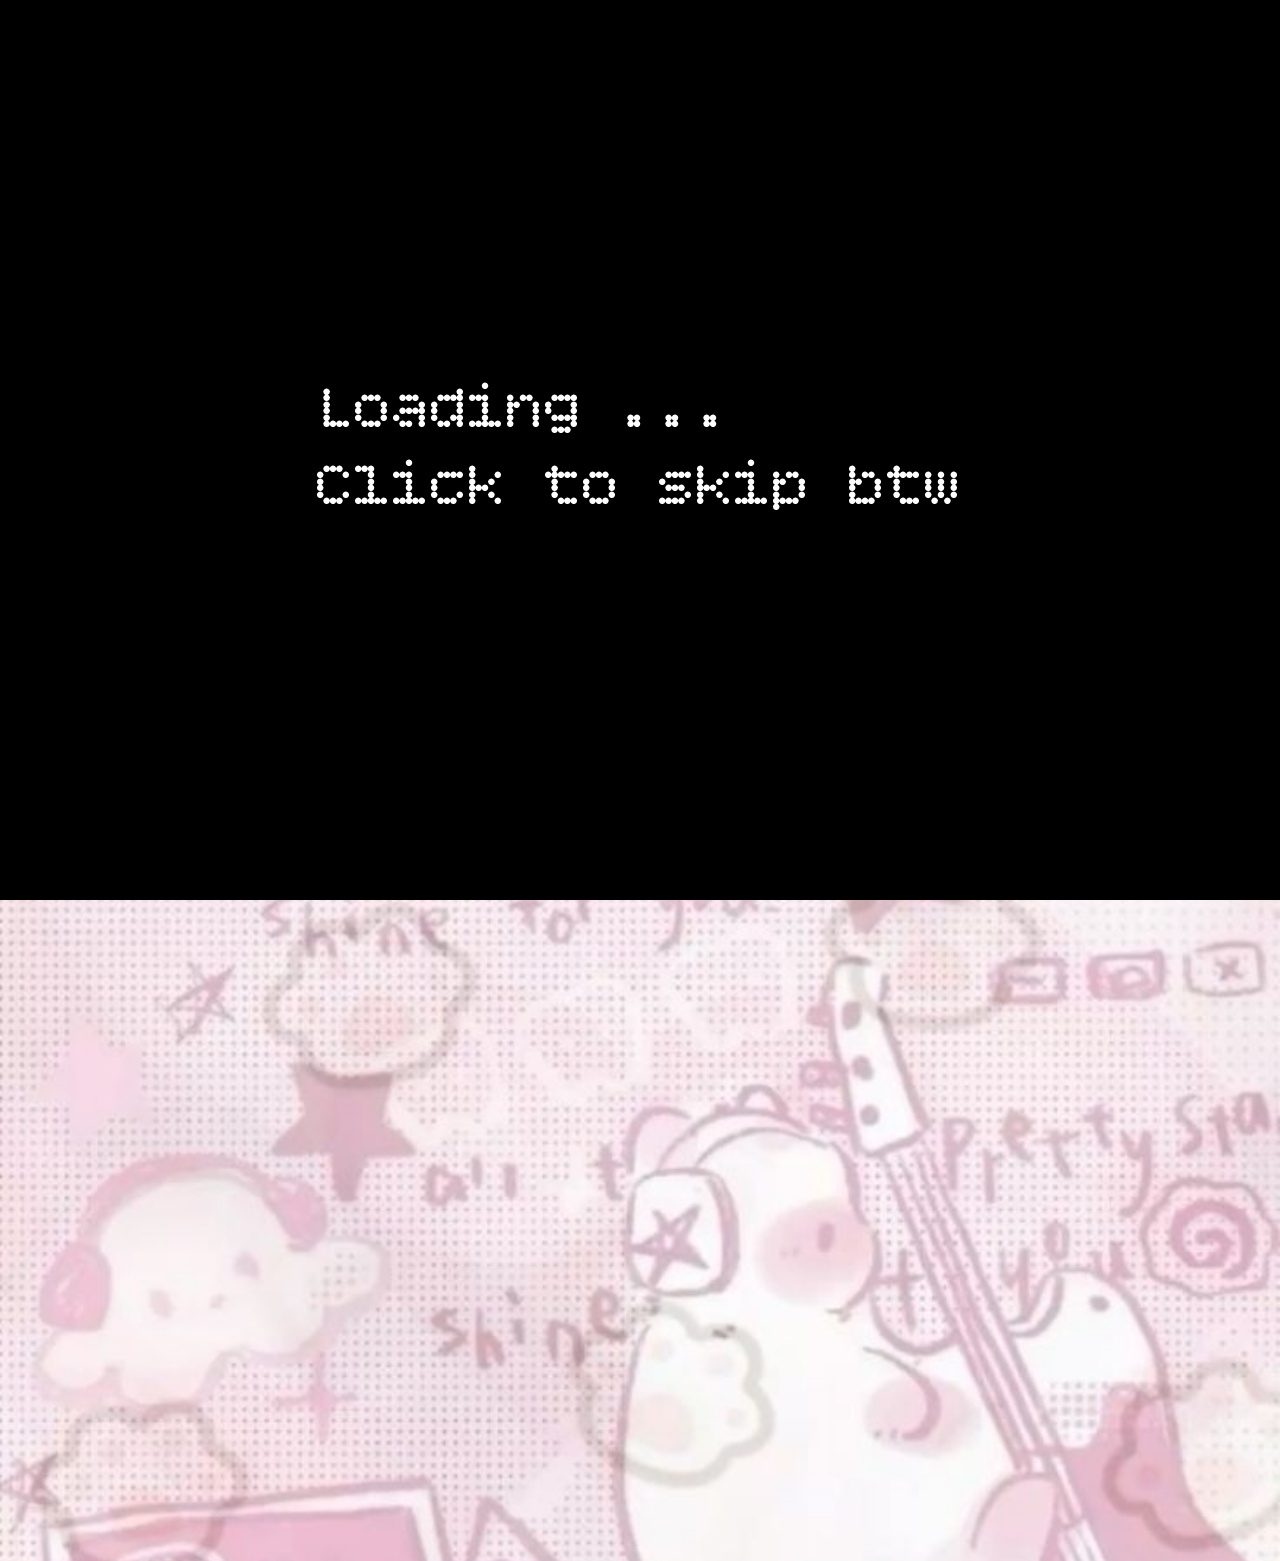
<file: index.html>
<!DOCTYPE html>
<html>

<head>
  <meta charset="UTF-8">
  <meta name="viewport" content="width=device-width, initial-scale=1">
  <link rel="stylesheet" href="indo.css">
  <title>Indo</title>
  <link rel="preconnect" href="https://fonts.googleapis.com">
<link rel="preconnect" href="https://fonts.gstatic.com" crossorigin>
<link href="https://fonts.googleapis.com/css2?family=Bitcount+Grid+Double:wght@100..900&family=Bitcount+Single:wght@100..900&family=Playwrite+AU+VIC+Guides&display=swap" rel="stylesheet">
</head>

<body>
<div class="loading-screen" id="loading-screen">
  <p id="starter-one"></p>
  <p id="loading" class="loading">Loading <span class="o1">.</span><span class="o2">.</span><span class="o3">.</span><br>Click to skip btw</p>
  <p id="starter-two"></p>
  <p id="starter-three"></p>
</div>

<div class="main-menu" id="main-menu">
  <div class="starter">
    <p class="indo">EMMA</p>
    <button class="play">Start</button>
    <button class="settings">Settings</button>
    <button class="achievements">Achievements</button>
    <button class="about">About</button>
  </div>
</div>

<div class="game-settings">
  <button id="exit-settings">Go Back</button>
  <div class="switch-options">
    <h1 class="op-title" id="first-option">options</h1>
    <p class="mute" id="music-mute">Mute music</p>
    <div class="lever-border" id="lever-one">
      <div class="lever" id="lever-onee"></div>
    </div>
    <p class="mute" id="blip-mute">Mute Blip Text Sound</p>
    <div class="lever-border" id="lever-two">
      <div class="lever" id="lever-two"></div>
    </div>
  </div>
  <div class="fonts-section">
    <h1 class="cf-title">Custom Fonts</h1>
    <button id="sans" class="font-button">Sans serif</button>
    <button id="cursive" class="font-button">Cursive</button>
    <button id="single" class="font-button">Bitcount Single</button>
    <button id="double" class="font-button">Bitcount Double</button>
  </div>
  <div class="backgrounds-section">
    <h1 class="op-title" id="c-back">Custom Background</h1>
    <div class="photos-section">
      <img src="cute-background.png" id="cute-background" class="back" alt="photo">
      <img src="rain-background.gif" id="rain-background" class="back" alt="photo">
    </div>
  </div>
</div>

<div class="about-game">
  <button id="exit-about">Go Back</button>
  <p class="text">This website was made by <span style="color:darkred;">Mazen/Dax</span> for my special girl <span style="color:purple;">Emily/Emma</span>.</p>
  <p class="explaining">This website was made by the following programming languages.</p>
  <p class="html"><span style="color:red;">HTML:</span> The main language.</p>
  <p class="css"><span style="color:blue;">CSS:</span> Used for designing.</p>
  <p class="js"><span style="color:yellow;">Javascript: </span> Scripting.</p>
  <p class="important-text"><span style="color:red; border:solid 1px red; border-radius:0.5vw; background: rgba(255, 0, 0, 0.4)">IMPORTANT</span>: This website has no database I only made Localstorage for the website data that also means you might lose your data later and bugs are expected,<span style="color:pink;">Sorry Emma I can't do anything about it</span></p>
</div>

<div class="game-achievements">
  <button id="exit-achievements">Go Back</button>
  <div class="one-achievement">
    <img src="no-achievement.png" class="achievement-photo" id="achi-p-one"><div class="achievement" id="achi-t-one">????????????</div>
  </div>
  <div class="one-achievement">
    <img src="no-achievement.png" class="achievement-photo"><div class="achievement">????????????</div>
  </div>
  <div class="one-achievement">
    <img src="no-achievement.png" class="achievement-photo"><div class="achievement">????????????</div>
  </div> 
  <div class="one-achievement">
    <img src="no-achievement.png" class="achievement-photo"><div class="achievement">????????????</div>
  </div>
  <div class="one-achievement">
    <img src="no-achievement.png" class="achievement-photo"><div class="achievement">????????????</div>
  </div>
  <div class="one-achievement">
    <img src="no-achievement.png" class="achievement-photo"><div class="achievement">????????????</div>
  </div>
  <div class="one-achievement">
    <img src="no-achievement.png" class="achievement-photo"><div class="achievement">????????????</div>
  </div>
  <div class="one-achievement">
    <img src="no-achievement.png" class="achievement-photo"><div class="achievement">????????????</div>
  </div>
  <div class="one-achievement">
    <img src="no-achievement.png" class="achievement-photo"><div class="achievement">????????????</div>
  </div>
  <div class="one-achievement">
    <img src="no-achievement.png" class="achievement-photo"><div class="achievement">????????????</div>
  </div>
</div>

<div class="ending">
  <p class="end-text">smth</p>
  <button id="returning">Retry🔄</button>
</div>   

  <div class="in-game-settings">
  <img src="gear.png" class="settings-toggle">
  <div class="settings-menu">
      <h1 class="stngs">Settings</h1>
    <div class="f-opt"> 
      <div class="lever-border" id="toggle-mute-theme">
        <div class="lever" id="toggle-mute-theme-btn"></div>
      </div>
    
      <p class="mute-texr">Mute Theme</p>
    </div>
    <div class="s-opt">
      <div class="lever-border" id="toggle-mute-blip">
        <div class="lever" id="toggle-mute-blip-btn"></div>
      </div>
      <p class="mute-text">Mute Blip Sound</p>
    </div>
    <button class="main-menuz">Exit Game</button>
  </div>
</div>

<div class="the-game">
  <img src="flowers.png" id="flowers">
  <div id="insert"></div>
  <p class="whoa">!</p>
  <div class="the-face">>_<</div>
  <div class="text-box">*Touch The Face*</div>
  <div class="choice-buttons" id='btns'>
  </div>
</div>

<div class="black-screen"></div>
<div class="achi-comp"><img src="no-achievement.png" class="achi-photo"><div class="achi">?????????????</div></div>

<audio src="end-sound.mp3" id="end-sound"></audio>
<audio src="fnaf-foxy-scream-sfx.mp3" id="jumpscare-sound"></audio>
<audio src="blip.mp3" id="text-blip"></audio>
<audio src="menu-theme.mp3" id="menu-theme" loop></audio>
<audio src="rain-theme.mp3" id="rain-theme" loop></audio>
<audio src="savepoint.mp3" id="savepoint"></audio>
<audio src="blip-sound.mp3" id="blip-sound"></audio>
<audio src="blip-sound-reverse.mp3" id="blip-reverse"></audio>
<audio src='game-main-theme.mp3' id="main-theme" loop></audio>
<audio src="rage.mp3" id="rage" loop></audio>
<audio src='flowers.mp3' id='flowers-sound'
<script src="indo.js"></script>
</body>

</html>
</file>
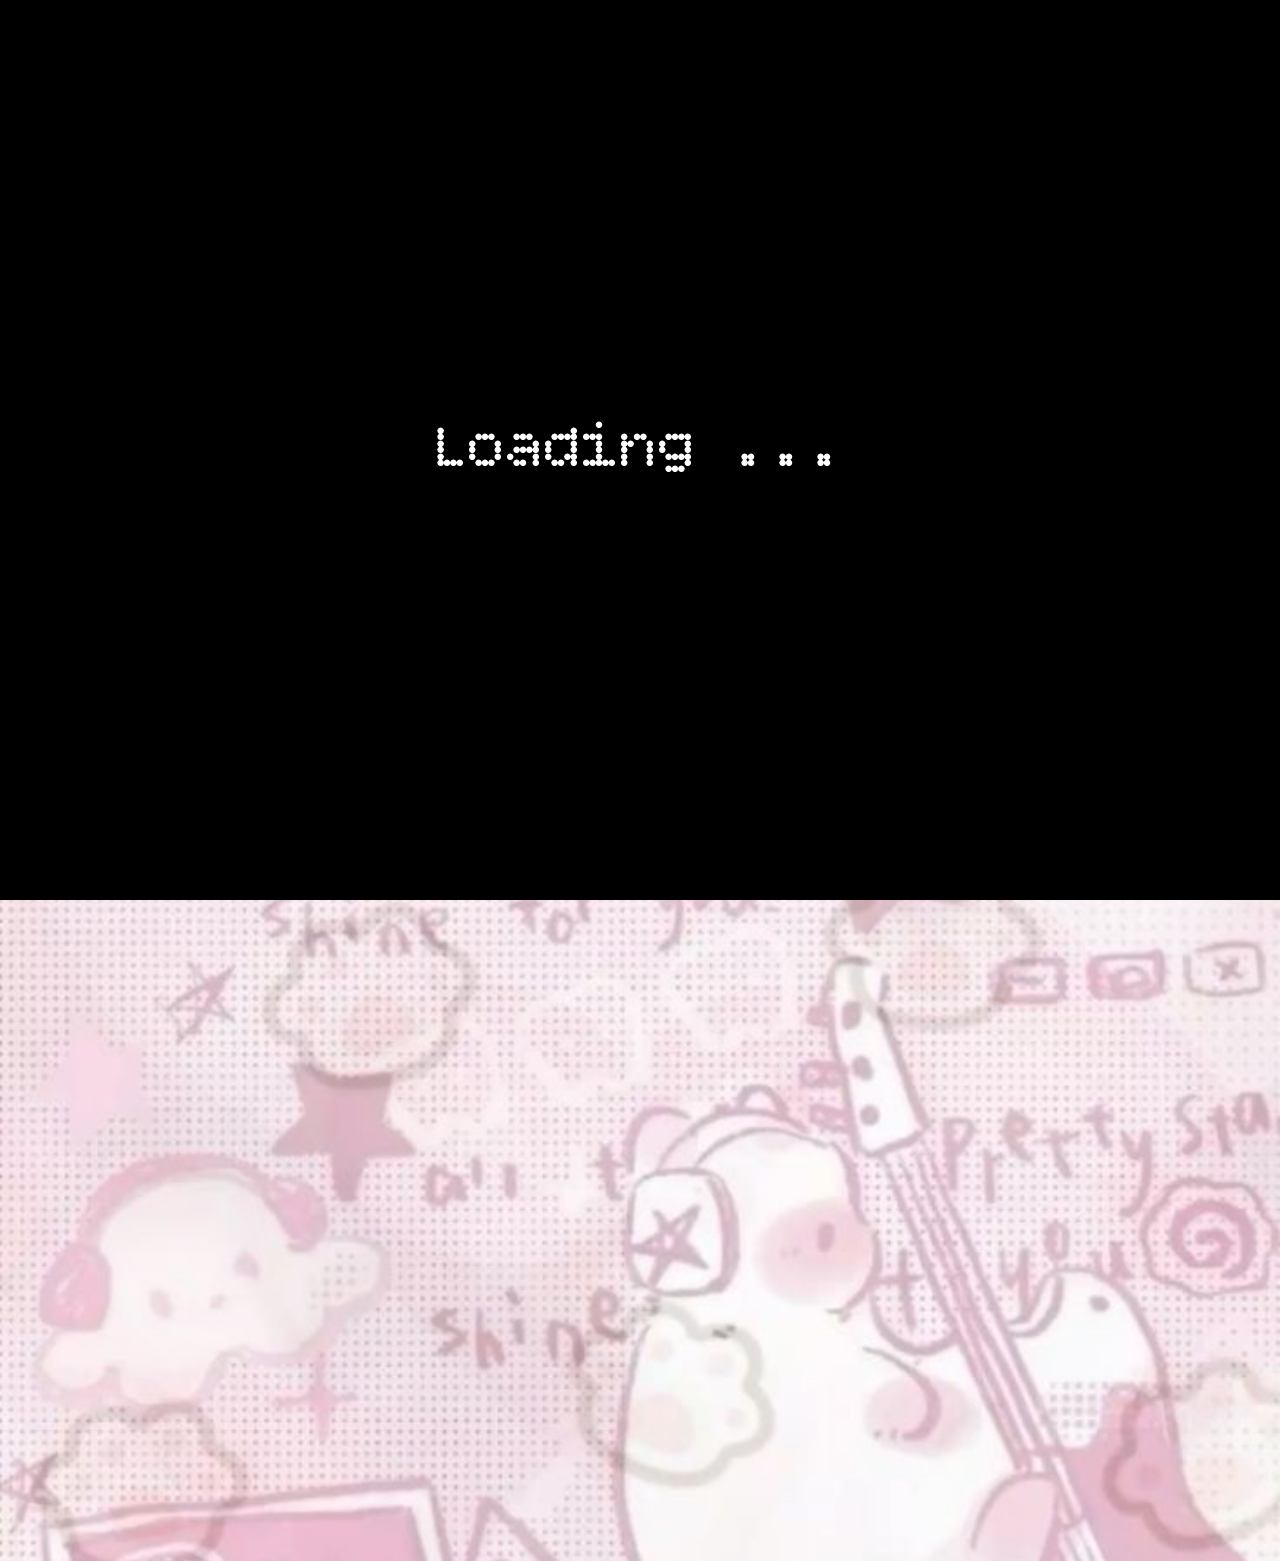
<file: indo.html>
<!DOCTYPE html>
<html>

<head>
  <meta charset="UTF-8">
  <meta name="viewport" content="width=device-width, initial-scale=1">
  <link rel="stylesheet" href="indo.css">
  <title>Indo</title>
  <link rel="preconnect" href="https://fonts.googleapis.com">
<link rel="preconnect" href="https://fonts.gstatic.com" crossorigin>
<link href="https://fonts.googleapis.com/css2?family=Bitcount+Grid+Double:wght@100..900&family=Bitcount+Single:wght@100..900&family=Playwrite+AU+VIC+Guides&display=swap" rel="stylesheet">
</head>

<body>
<div class="loading-screen" id="loading-screen">
  <p id="starter-one"></p>
  <p id="loading" class="loading">Loading <span class="o1">.</span><span class="o2">.</span><span class="o3">.</span></p>
  <p id="starter-two"></p>
  <p id="starter-three"></p>
</div>

<div class="main-menu" id="main-menu">
  <div class="starter">
    <p class="indo">EMMA</p>
    <button class="play">Start</button>
    <button class="settings">Settings</button>
    <button class="achievements">Achievements</button>
    <button class="about">About</button>
  </div>
</div>

<div class="game-settings">
  <button id="exit-settings">Go Back</button>
  <div class="switch-options">
    <h1 class="op-title" id="first-option">options</h1>
    <p class="mute" id="music-mute">Mute music</p>
    <div class="lever-border" id="lever-one">
      <div class="lever" id="lever-onee"></div>
    </div>
    <p class="mute" id="blip-mute">Mute Blip Text Sound</p>
    <div class="lever-border" id="lever-two">
      <div class="lever" id="lever-two"></div>
    </div>
  </div>
  <div class="fonts-section">
    <h1 class="cf-title">Custom Fonts</h1>
    <button id="sans" class="font-button">Sans serif</button>
    <button id="cursive" class="font-button">Cursive</button>
    <button id="single" class="font-button">Bitcount Single</button>
    <button id="double" class="font-button">Bitcount Double</button>
  </div>
  <div class="backgrounds-section">
    <h1 class="op-title" id="c-back">Custom Background</h1>
    <div class="photos-section">
      <img src="cute-background.png" id="cute-background" class="back" alt="photo">
      <img src="rain-background.gif" id="rain-background" class="back" alt="photo">
    </div>
  </div>
</div>

<div class="about-game">
  <button id="exit-about">Go Back</button>
  <p class="text">This website was made by <span style="color:darkred;">Mazen/Dax</span> for my special girl <span style="color:purple;">Emily/Emma</span>.</p>
  <p class="explaining">This website was made by the following programming languages.</p>
  <p class="html"><span style="color:red;">HTML:</span> The main language.</p>
  <p class="css"><span style="color:blue;">CSS:</span> Used for designing.</p>
  <p class="js"><span style="color:yellow;">Javascript: </span> Scripting.</p>
  <p class="important-text"><span style="color:red; border:solid 1px red; border-radius:0.5vw; background: rgba(255, 0, 0, 0.4)">IMPORTANT</span>: This website has no database I only made Localstorage for the website data that also means you might lose your data later and bugs are expected,<span style="color:pink;">Sorry Emma I can't do anything about it</span></p>
</div>

<div class="game-achievements">
  <button id="exit-achievements">Go Back</button>
  <div class="one-achievement">
    <img src="no-achievement.png" class="achievement-photo" id="achi-p-one"><div class="achievement" id="achi-t-one">????????????</div>
  </div>
  <div class="one-achievement">
    <img src="no-achievement.png" class="achievement-photo"><div class="achievement">????????????</div>
  </div>
  <div class="one-achievement">
    <img src="no-achievement.png" class="achievement-photo"><div class="achievement">????????????</div>
  </div> 
  <div class="one-achievement">
    <img src="no-achievement.png" class="achievement-photo"><div class="achievement">????????????</div>
  </div>
  <div class="one-achievement">
    <img src="no-achievement.png" class="achievement-photo"><div class="achievement">????????????</div>
  </div>
  <div class="one-achievement">
    <img src="no-achievement.png" class="achievement-photo"><div class="achievement">????????????</div>
  </div>
  <div class="one-achievement">
    <img src="no-achievement.png" class="achievement-photo"><div class="achievement">????????????</div>
  </div>
  <div class="one-achievement">
    <img src="no-achievement.png" class="achievement-photo"><div class="achievement">????????????</div>
  </div>
  <div class="one-achievement">
    <img src="no-achievement.png" class="achievement-photo"><div class="achievement">????????????</div>
  </div>
  <div class="one-achievement">
    <img src="no-achievement.png" class="achievement-photo"><div class="achievement">????????????</div>
  </div>
</div>

<div class="ending">
  <p class="end-text">smth</p>
  <button id="returning">Retry🔄</button>
</div>   

  <div class="in-game-settings">
  <img src="gear.png" class="settings-toggle">
  <div class="settings-menu">
      <h1 class="stngs">Settings</h1>
    <div class="f-opt"> 
      <div class="lever-border" id="toggle-mute-theme">
        <div class="lever" id="toggle-mute-theme-btn"></div>
      </div>
    
      <p class="mute-texr">Mute Theme</p>
    </div>
    <div class="s-opt">
      <div class="lever-border" id="toggle-mute-blip">
        <div class="lever" id="toggle-mute-blip-btn"></div>
      </div>
      <p class="mute-text">Mute Blip Sound</p>
    </div>
    <button class="main-menuz">Exit Game</button>
  </div>
</div>

<div class="the-game">
  <img src="flowers.png" id="flowers">
  <div id="insert"></div>
  <p class="whoa">!</p>
  <div class="the-face">>_<</div>
  <div class="text-box">*Touch The Face*</div>
  <div class="choice-buttons" id='btns'>
  </div>
</div>

<div class="black-screen"></div>
<div class="achi-comp"><img src="no-achievement.png" class="achi-photo"><div class="achi">?????????????</div></div>

<audio src="end-sound.mp3" id="end-sound"></audio>
<audio src="fnaf-foxy-scream-sfx.mp3" id="jumpscare-sound"></audio>
<audio src="blip.mp3" id="text-blip"></audio>
<audio src="menu-theme.mp3" id="menu-theme" loop></audio>
<audio src="rain-theme.mp3" id="rain-theme" loop></audio>
<audio src="savepoint.mp3" id="savepoint"></audio>
<audio src="blip-sound.mp3" id="blip-sound"></audio>
<audio src="blip-sound-reverse.mp3" id="blip-reverse"></audio>
<audio src='game-main-theme.mp3' id="main-theme" loop></audio>
<audio src="rage.mp3" id="rage" loop></audio>
<audio src='flowers.mp3' id='flowers-sound'
<script src="indo.js"></script>
</body>

</html>
</file>
<file: indo.css>
*{
  margin: 0;
  box-sizing: border-box;
  font-family: "Bitcount Single";
}

body{
  background: no-repeat black url('cute-background.png');
  background-size: cover;
  background-attachment: fixed;
}

@keyframes loadinganim{
  0%{
    opacity: 1;
  }
  50%{
    opacity: 0;
  }
  100%{
    opacity: 1;
  }
} 

@keyframes size-animation{
  0%{
    font-size: 10vw;
  }
  50%{
    font-size: 11vw;
  }
  100%{
    font-size: 10vw;
  }
}

.o1{
  animation: loadinganim 2s infinite;
}

.o2{
  animation: loadinganim 2s infinite;
  animation-delay: 0.5s;
}

.o3{
  animation: loadinganim 2s infinite;
  animation-delay: 1s;
}

.loading-screen{
  background: black;
  width: 100%;
  height: 100%;
  position: absolute;
  z-index: 1;
  display: flex;
  flex-direction: column;
  align-items: center;
  justify-content: center;
  display: non;
}

.loading{
  color: white;
  transition: 0.5s;
  font-size: 5vw;
  
}

#starter-one, #starter-two, #starter-three{
  font-size: 10vw;
  color: white;
  animation: size-animation 0.45s infinite;
}

#starter-one{
  position: absolute;
  top: 40%;
}

.starter{
  display: flex;
  flex-direction: column;
  align-items: center;
  justify-content: center;
  transform: translateY(40vw);
}

.indo{
  font-size: 12vw;
  text-align: center;
  transform: translateY(0vw);
  color: pink;
  text-shadow: purple 1px 1px;
  transition: 1.5s;
  display: non;
}

.play, .about, .settings, .achievements{
  color: white;
  border: solid 3px pink;
  background: pink;
  font-size: 6vw;
  border-radius: 2vw;
  width: 45%;
  margin-bottom: 9vw;
  opacity: 0;
  transition: 1s;
  display: non;
}

.play, .achievements{
  transform: translateX(25vw);
}

.settings, .about{
  transform: translateX(-25vw);
}

.play:active{
  color: yellow;
  border-color: yellow;
}

.settings:active{
  color: yellow;
  border-color: yellow; 
}

.achievements:active{
  color: yellow;
  border-color: yellow;
}

.about:active{
  color: yellow;
  border-color: yellow;
}

p, h1{
  color: white;
}

.mute{
  font-size: 5vw;
  margin-left: 2vw;
  text-shadow: black 1px 1px 1px;
}

.switch-options{
  display: grid;
  align-items: center;
  padding: 3vw;
  grid-row-gap: 6vw;
  grid-template-areas:
  "title nothing"
  "switch text"
  "switch2 text2"
}

#first-option{
  grid-area: title;
  text-shadow: black 1px 1px 1px;
}

.lever-border{
  background: gray;
  width: 20vw;
  height: 10vw;
  border-radius: 2vw;
  padding: 1vw;
  transition: 0.4s;
}

.lever{
  background: white;
  height: 100%;
  width: 40%;
  border-radius: 1.5vw;
  transform: translateX(0vw);
  transition: 0.4s;
}

#lever-one{
  grid-area: switch;
}

#lever-two{
  grid-area: switch2;
}

#music-mute{
  grid-area: text;
  font-size: 4vw;
  direction: rtl;
}

#blip-mute{
  grid-area: text2;
  font-size: 4vw;
  direction: rtl;
}

.cf-title{
  margin-top: 7vw;
  margin-left: 3vw;
  text-shadow: black 1px 1px 1px;
}

.fonts-section{
  display: grid;
  grid-template-columns: auto;
  grid-row-gap: 3vw;
}

.font-button{
  color: white;
  background: pink;
  border: solid 0.5vw pink;
  border-radius: 3vw;
  font-size: 5vw;
  width: 50%;
  margin-left: 3vw;
}
.font-button:active{
  border: yellow 0.5vw solid;
  color: yellow;
}

.photos-section{
  display: flex;
  justify-content: space-between;
  width: 100%;
  align-items: center;
  padding: 0 5vw;
  
}

#c-back{
  margin: 3vw 0 0 3vw;
  text-shadow: black 1px 1px 1px;
}

.back{
  height: 50vw;
  width: 30vw;
  border: solid 0.5px black;
  border-radius: 2vw;
  margin-bottom: 5vw;
}

.back:active{
  border: solid 0.7px yellow;
}

#exit-settings{
  display: block;
  border: solid 0.5vw pink;
  border-radius: 3vw;
  background: pink;
  color: white;
  font-size: 8vw;
  margin: 3vw 0 0 3vw;
}

#exit-settings:active{
  border: solid 0.5vw yellow;
  color: yellow;
}

.game-settings{
  display: none;
  opacity: 0;
  transition: 1s;
}

.about-game{
  text-shadow: black 1px 1px 1px;
  font-size: 6vw;
  padding: 2vw 1vw 0 3vw;
  line-height: 10vw;
  opacity: 0;
  display: none;
  transition: 1s;
}

.text, .explaining, .html, .css, .js, .important-text{
  display: block;
}

.explaining{
  margin-top: 15vw;
}

.important-text{
  margin-top: 15vw;
}

#exit-about{
  display: block;
  border: solid 0.5vw pink;
  border-radius: 3vw;
  background: pink;
  color: white;
  font-size: 8vw;
  margin: 3vw 0 10vw 0;
}

#exit-about:active{
  border: solid 0.5vw yellow;
  color: yellow;
}

.one-achievement{
  margin: 3vw;
  font-size: 8vw;
  display: flex;
  flex-direction: row;
  border: solid 1px black;
  border-radius: 2vw;
  align-items: top;
  height: 30vw;
}

.achievement-photo{
  height: 30vw;
  width: 30vw;
  border-radius: 2vw;
  margin: 0;
  padding: 0;
  align-self: flex-start;
}

.achievement{
  color: white;
  text-shadow: black 1px 1px 1px;
  transform: translateY(0vw);
  margin-left: 1vw;
}

#exit-achievements{
  display: block;
  border: solid 0.5vw pink;
  border-radius: 3vw;
  background: pink;
  color: white;
  font-size: 8vw;
  margin: 3vw 0 10vw 3vw;
}

#exit-achievements:active{
  border: solid 0.5vw yellow;
  color: yellow;
}

.game-achievements{
  display: none;
  opacity: 0;
  transition: 1s;
}

.the-game{
  width: 100vw;
  height: 100vh;
  background: white;
  text-align: center;
  position: absolute;
  display: none;
}

.the-face{
  font-size: 20vw;
  transform: translateY(40vw);
  font-family: sans-serif !important;
}

.text-box{
  position: absolute;
  left: 5vw;
  top: 75vw;
  border: solid 3px gray;
  border-radius: 3vw;
  width: 90%;
  height: 30vw;
  text-align: left;
  padding: 1vw;
}

.whoa{
  font-size: 20px;
  color: black;
  border:solid 0.5vw black;
  width: 8vw;
  height: 7vw;
  position: absolute;
  top: 40vw;
  left: 20vw;
  display: none;
  transition: 0s;
}

.choice-buttons{
  display: flex;
  flex-direction: column;
  align-items: center;
  transform: translateY(90vw);
}

.btnss{
  width: 40vw;
  height: 10vw;
  font-size: 3.5vw;
  margin-bottom: 3vw;
}

.gear{
  width: 12vw;
  height: 12vw;
}

.in-game-settings-call{
  border: none;
  background: none;
  position: absolute;
  right: 2vw;
  top: 2vw;
}

.jumpscares{
  height: 100vw;
  width: 100vw;
  position: absolute;
  left: 0%;
  top: 10%;
  z-index: 2;
  display: none;
}

.ending{
  background: black;
  width: 100vw;
  height: 100vh;
  z-index: 3;
  position: absolute;
  text-align: center;
  display: none;
}

#returning{
  color: gray;
  background: rgba(125, 14, 184, 1);
  transform: translateY(90vw);
  border: solid 1px rgba(125, 14, 184, 1);
  border-radius: 1vw;
  width: 30vw;
  height: 13vw;
  font-size: 5vw;
  display: none;
}

#returning:active{
  color: yellow;
  border: solid 1px yellow;
}

.end-text{
  color: white;
  transform: translateY(80vw);
  font-size: 7vw;
}

.settings-menu{
  align-items: center;
  border: solid 1vw rebeccapurple;
  background: purple;
  position: absolute;
  left: 15%;
  top: 50%;
  width: 70vw;
  height: 40vh;
  z-index: 3;
  padding: 3vw;
  border-radius: 2vw;
  overflow-y: scroll;
  transition: 0.5s;
  opacity: 0;
  display: none;
}

.settings-toggle{
  position: absolute;
  right: 2vw;
  top: 2vw;
  width: 13vw;
  height: 13vw;
  transition: 0.4s;
  display: none;
  z-index: 4;
}

.f-opt{
  display: flex;
  flex-direction: row-reverse;
  align-items: center;
  margin: 5vw 0 10vw 0;
}

.s-opt{
  display: flex;
  flex-direction: row-reverse;
  align-items: center;
  margin-bottom: 10vw;
}

.t-opt{
  display: flex;
  flex-direction: row-reverse;
  align-items: center;
  margin-bottom: 10vw; 
}

.l-opt{
  display: flex;
  flex-direction: row-reverse;
  align-items: center;
  margin-bottom: 10vw;
}

.stngs{
  grid-area: st;
}

.mute-texr{
  grid-area: ttx;
  white-space: nowrap;
}

.mute-text{
  grid-area: ttxtx;
  white-space: nowrap;
}

#toggle-mute-theme{
  grid-area: tglee;
  margin-left: auto;
}

#toggle-mute-blip{
  grid-area: tgle;
  margin-left: auto;
}


.main-menuz{
  background: red;
  color: white;
  font-size: 7vw;
  border: solid 1px red;
  border-radius: 1vw;
}

.main-menuz:active{
  color: yellow;
  border: solid 1px yellow;
}

.black-screen{
  background: black;
  width: 100vw;
  height: 100vh;
  position: absolute;
  z-index: 5;
  display: none;
  opacity: 0;
  transition: 1s;
}

.achi-comp{
  margin-left: 10%;
  font-size: 8vw;
  display: none;
  flex-direction: row;
  border: solid 1px black;
  border-radius: 2vw;
  align-items: center;
  height: 20vw;
  width: 80%;
  position: absolute;
  bottom: 10vw;
  border: solid 1vw rebeccapurple;
  overflow-x: scroll;
  background: purple;
  transition: 1s;
  opacity: 0;
  z-index: 6;
}

.achi-photo{
  height: 20vw;
  width: 20vw;
  border-radius: 2vw;
  padding: 1vw 1vw 1vw 0;
}

.achi{
  color: white;
  text-shadow: black 1px 1px 1px;
  transform: translateY(-6vw); 
  font-size: 5.5vw;
}

#flowers{
  height: 20vw;
  width: 20vw;
  position: absolute;
  top: 50vw;
  right: 10vw;
  display: none;
  opacity: 0;
  transition: 0.5s;
}

.face-photo{
  height: 35vw;
  width: 48vw;
}
</file>
